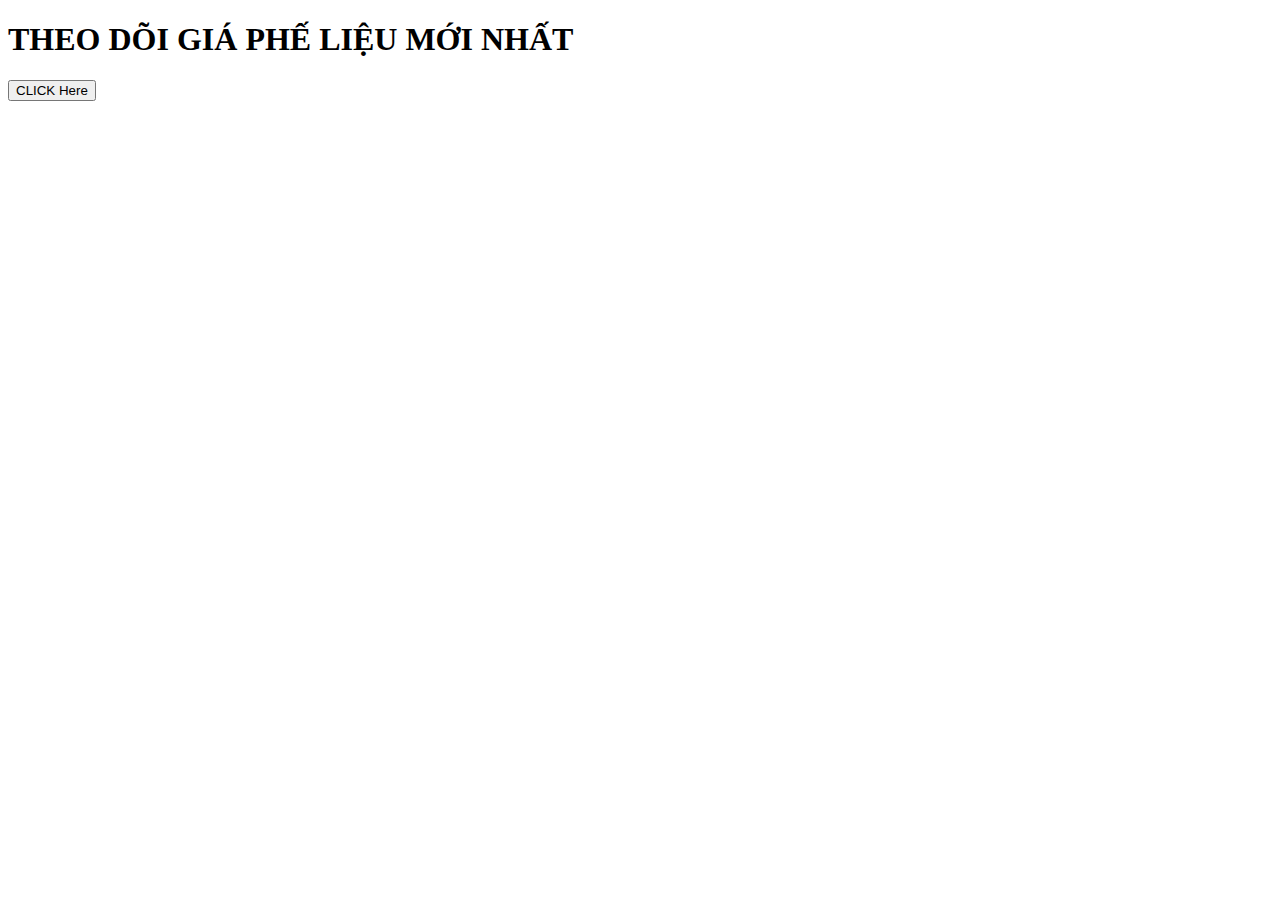
<file: index.html>
<!DOCTYPE html>
<html lang="en">
<head>
    <meta charset="UTF-8">
    <meta name="viewport" content="width=device-width, initial-scale=1.0">
    <title>PHẾ LIỆU HÔM NAY</title>
    <link rel="stylesheet" href="index.css">
</head>
<body>
    <div class="container">
        <h1>THEO DÕI GIÁ PHẾ LIỆU MỚI NHẤT</h1>
        <button id="btn_click">CLICK Here</button>
        <div id="show_data">
            <!-- Dữ liệu sẽ được thêm vào đây -->
        </div>
    </div>
    <script src="https://ajax.googleapis.com/ajax/libs/jquery/3.5.1/jquery.min.js"></script>
    <script src="script.js"></script>
</body>
</html>
</file>
<file: index.css>
table {
    border-collapse: collapse;
    width: 50%; /* Giảm kích thước của bảng xuống 50% */
    margin: auto; /* Canh giữa bảng */
}

th, td {
    border: 1px solid #ddd;
    padding: 4px; /* Giảm padding của các ô */
}

th {
    background-color: #f2f2f2;
}
</file>
